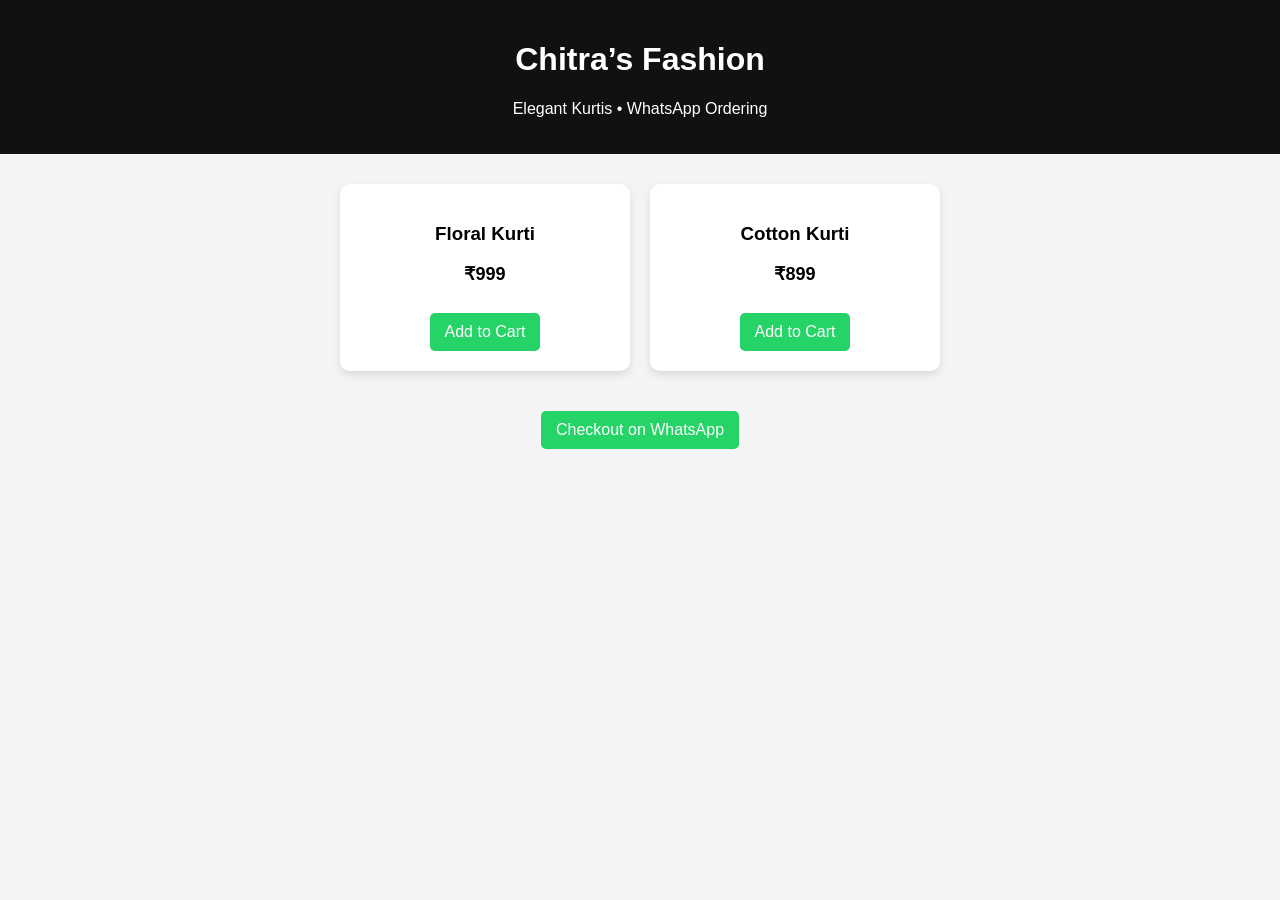
<file: index.html>
<!DOCTYPE html>
<html lang="en">
<head>
  <meta charset="UTF-8">
  <title>Chitra’s Fashion</title>

  <style>
    body {
      margin: 0;
      font-family: Arial, sans-serif;
      background: #f4f4f4;
      text-align: center;
    }

    header {
      background: #111;
      color: white;
      padding: 20px;
    }

    .products {
      display: flex;
      justify-content: center;
      gap: 20px;
      margin: 30px;
      flex-wrap: wrap;
    }

    .product {
      background: white;
      padding: 20px;
      width: 250px;
      border-radius: 10px;
      box-shadow: 0 4px 8px rgba(0,0,0,0.1);
    }

    .price {
      font-size: 18px;
      font-weight: bold;
    }

    button {
      background: #25d366;
      border: none;
      padding: 10px 15px;
      color: white;
      font-size: 16px;
      cursor: pointer;
      border-radius: 5px;
      margin-top: 10px;
    }

    .checkout {
      margin-bottom: 40px;
    }
  </style>
</head>
<body>

  <header>
    <h1>Chitra’s Fashion</h1>
    <p>Elegant Kurtis • WhatsApp Ordering</p>
  </header>

  <section class="products">
    <div class="product">
      <h3>Floral Kurti</h3>
      <p class="price">₹999</p>
      <button onclick="addToCart('Floral Kurti', 999)">Add to Cart</button>
    </div>

    <div class="product">
      <h3>Cotton Kurti</h3>
      <p class="price">₹899</p>
      <button onclick="addToCart('Cotton Kurti', 899)">Add to Cart</button>
    </div>
  </section>

  <div class="checkout">
    <button onclick="checkoutWhatsApp()">Checkout on WhatsApp</button>
  </div>

  <script>
    let cart = JSON.parse(localStorage.getItem("cart")) || [];

    function addToCart(name, price) {
      cart.push({ name, price });
      localStorage.setItem("cart", JSON.stringify(cart));
      alert(name + " added to cart");
    }

    function checkoutWhatsApp() {
      if (cart.length === 0) {
        alert("Your cart is empty");
        return;
      }

      let text = "Hi, I want to order:\n\n";
      let total = 0;

      cart.forEach((item, i) => {
        text += (i + 1) + ". " + item.name + " - ₹" + item.price + "\n";
        total += item.price;
      });

      text += "\nTotal: ₹" + total + "\nFrom Chitra’s Fashion";

      // 🔴 PUT YOUR NUMBER HERE (NO +, NO SPACES)
      let phone = "919307624841";

      let url =
        "https://api.whatsapp.com/send?phone=" +
        phone +
        "&text=" +
        encodeURIComponent(text);

      window.location.href = url;
    }
  </script>

</body>
</html>
</file>
